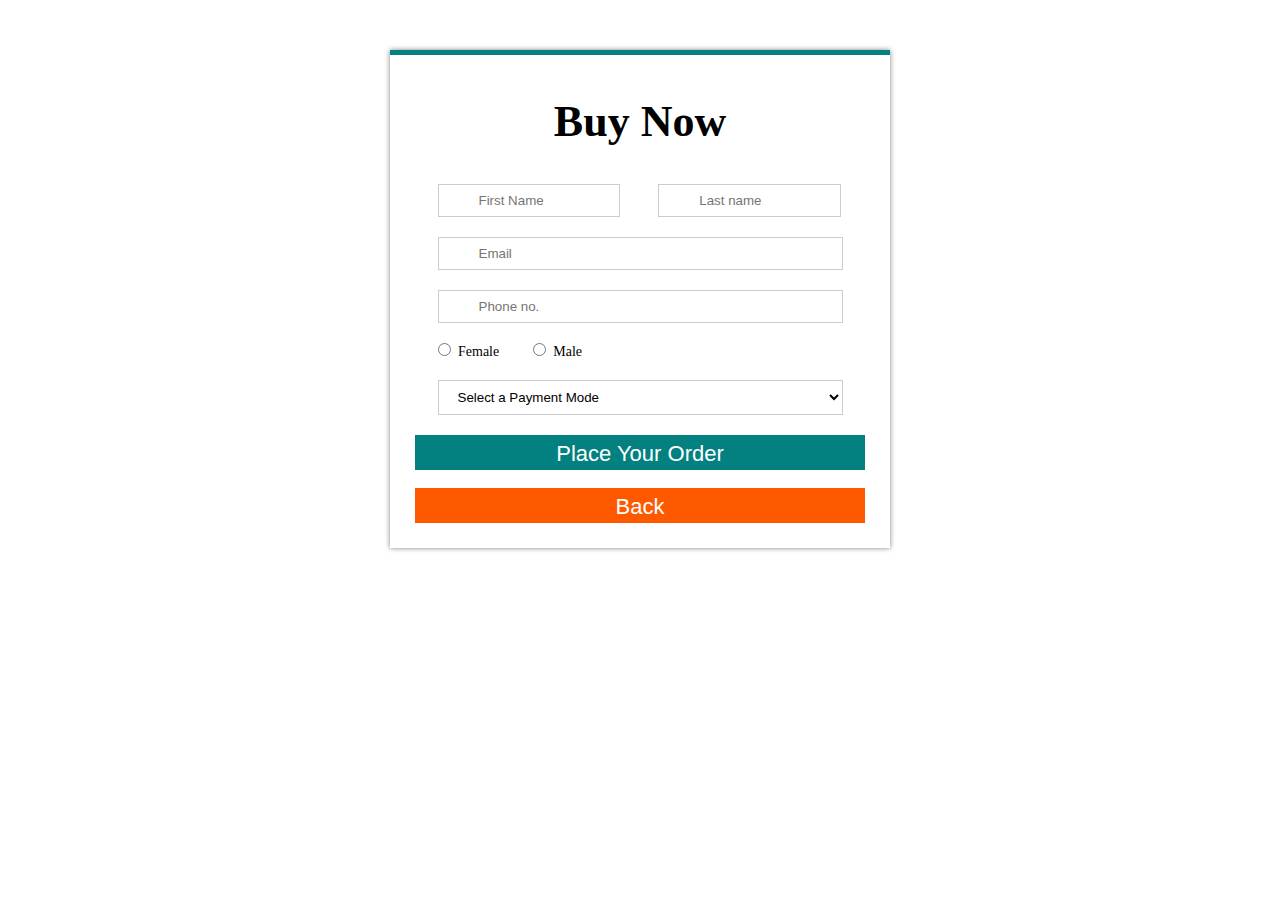
<file: form.html>
<!DOCTYPE html>
<html lang="en">
<head>
    <meta charset="UTF-8">
    <meta name="viewport" content="width=device-width, initial-scale=1.0">
    <title>Document</title>
    <link rel="stylesheet" href="form.css">
    

</head>
<body>
    <div class="container">
        <h2>Buy Now</h2>
        <div class="form-container">         
               <form >
                <div class="input-name">
                    <input type="text" placeholder="First Name" class="name">
                    <span>
                    <input type="text" placeholder="Last name" class="name">
                    </span>
                </div>

                <div class="input-name">
                    <input type="email" placeholder="Email" class="text-name">
                   
                </div>

                <div class="input-name">
                    <input type="Phone no." placeholder="Phone no." class="text-name">
                   
                </div>
            

                <div class="input-name">
                    <input type="radio" name="r1" class="radio-button">
                    <label style="margin-right: 30px;">Female</label>
                   
                    <input type="radio" name="r1" class="radio-button">
                    <label>Male</label>
                   
                </div>

                <div class="input-name">
                    <select class="country">
                        <option>Select a Payment Mode</option>
                        <option>PayTM</option>
                        <option>Google Pay</option>
                        <option>Phone Pay<option>
                        <option>Cash On Delivery</option>
                        
                    </select>

                    <div class="arrow"></div>
                </div>

                 
               </form>

               <button class="btn" onclick="order()" >Place Your Order</button>
              <a href="./"> <button class="btn" id="Btn1"  >Back</button></a>

        </div>
        </div>
        <script src="index.js"></script>
</body>
</html>
</file>
<file: form.css>
*{
    margin: 0;
    padding: 0;
    box-sizing: border-box;
}

body{
    font-size: 14px;
    background-color: #fff;

}

.container{
    background-color: white;
    width: 500px;
    padding: 25px;
    margin: 50px auto 0;
    border-top: 5px solid rgb(3, 128, 128);
    box-shadow: 0 0 5px rgba(0, 0, 0, 0.5);
}

.container h2{
    font-size:44px;
    line-height: 24px;
    padding: 30px;
    align-items: center;
    text-align: center;

}
.input-name{
    width: 90%;
    position: relative;
    margin: 20px auto;
}
.lock{
    padding: 8px 11px;
}
.name{
    width: 45%;
    padding: 8px 0 8px 40px;

}

.input-name span{
    margin-left: 35px;
}
.text-name{
    width: 100%;
    padding: 8px 0 8px 40px;

}
.email{
    padding: 8px;
}
.text-name, .name{
     border: 1px solid #cccccc ;
     transition: all 0.30s ease-in-out;
}
.text-name:hover, .name:hover{
    background-color: #fafafa;
}

.text-name:focus, .name:focus{
    border: 1px solid rgb(3, 128, 128);
}
.radio-button{
    margin-right: 4px;
}
.country{
    display: inline-block;
    width: 100%;
    height: 35px;
    padding: 0px 15px;
    cursor: pointer;
    border-radius: 0;
    background-color: white;
    border: 1px solid #cccccc;
}

.btn{
    
    font-size: 22px;
    color: white;
    height: 35px;
    line-height: 35px;
    width: 100%;
    background-color: rgb(3, 128, 128);
    align-items: center;
    text-align: center;
    border: 1px solid rgb(3, 128, 128);


}
#Btn1{
    margin-top: 4%;
    background-color: rgb(255, 89, 0);
    border: 1px solid rgb(255, 89, 0);
}

#Btn1:hover{
    background-color: white;
    color: rgb(255, 89, 0);

}
.btn:hover{
    background-color: white;
    color: rgb(3, 128, 128);
}
.btn .link{
    background-color: orangered;
    font-size: 33px;
}

@media (max-width: 740px){
    .container{
        width: 200px;
        padding: 10px;
        margin: 20px auto 0;
         }
         .container h2{
            font-size:18px;
            line-height: 14px;
            padding: 10px;
           }
        .input-name{
            width: 100%;
            display: flex;
            flex-direction: column;
        }
       
        .name{
            width: 100%;
            padding: 8px 0 8px 40px;
        }
        .input-name span{
            width: 100%;
            margin-top: 4%;
            margin-left: 0px;
        }
        
    
}
</file>
